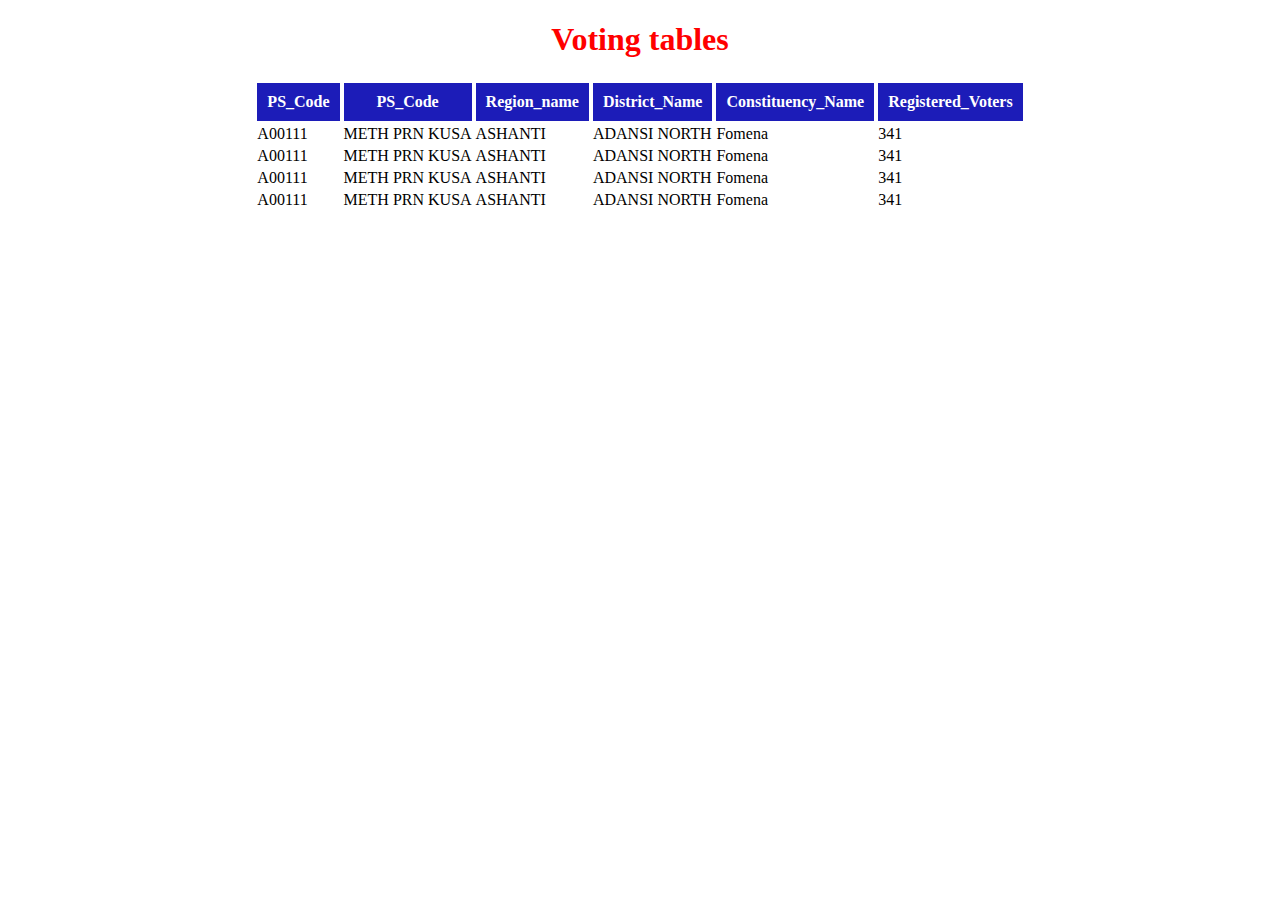
<file: pages/index.html>
<!DOCTYPE html>
<html lang="en">
  <head>
    <meta charset="UTF-8" />
    <meta http-equiv="X-UA-Compatible" content="IE=edge" />
    <meta name="viewport" content="width=device-width, initial-scale=1.0" />
    <title>voting table</title>

    <style>
        h1{
            color: red;
            text-align: center;
        }

        table{
            margin: auto;
        }
        thead tr th{
            background-color: rgb(28, 28, 184);
            color: #ffff;
            border: 1px solid white;
            padding: 10px;
        }
    </style>
  </head>
  <body>
    <h1>Voting tables</h1>

    <table>
      <thead>
        <tr>
          <th>PS_Code</th>
          <th>PS_Code</th>
          <th>Region_name</th>
          <th>District_Name</th>
          <th>Constituency_Name</th>
          <th>Registered_Voters</th>
        </tr>
      </thead>

      <tbody>
        <tr>
          <td>A00111</td>
          <td>METH PRN KUSA</td>
          <td>ASHANTI</td>
          <td>ADANSI NORTH</td>
          <td>Fomena</td>
          <td>341</td>
        </tr>

        <tr>
          <td>A00111</td>
          <td>METH PRN KUSA</td>
          <td>ASHANTI</td>
          <td>ADANSI NORTH</td>
          <td>Fomena</td>
          <td>341</td>
        </tr>
        <tr>
          <td>A00111</td>
          <td>METH PRN KUSA</td>
          <td>ASHANTI</td>
          <td>ADANSI NORTH</td>
          <td>Fomena</td>
          <td>341</td>
        </tr>
        <tr>
          <td>A00111</td>
          <td>METH PRN KUSA</td>
          <td>ASHANTI</td>
          <td>ADANSI NORTH</td>
          <td>Fomena</td>
          <td>341</td>
        </tr>
      </tbody>
    </table>
  </body>
</html>
</file>
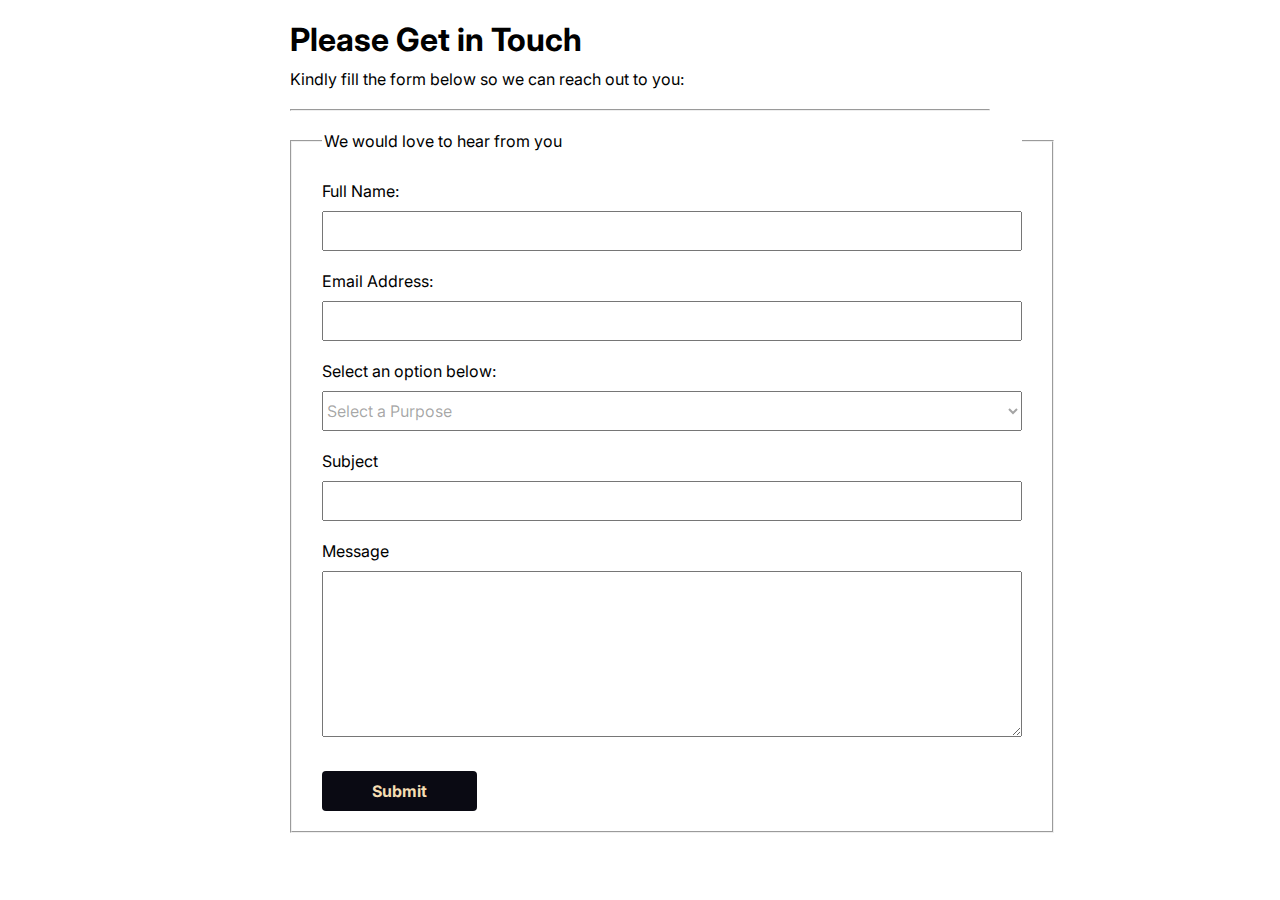
<file: pages/contact.html>
<!DOCTYPE html>
<html lang="en">
  <head>
    <meta charset="UTF-8" />
    <meta http-equiv="X-UA-Compatible" content="IE=edge" />
    <meta name="viewport" content="width=device-width, initial-scale=1.0" />
    <title>Contact Us</title>
    <link rel="stylesheet" href="css/contact.css" />
    <link
      href="https://fonts.googleapis.com/css2?family=Inter:wght@400;500;700&display=swap"
      rel="stylesheet"
    />
  </head>
  <body>
    <h1>Please Get in Touch</h1>
    <p>Kindly fill the form below so we can reach out to you:</p>
    <br />
    <hr />
    <br />

    <!-- Here is where our form goes into with all the embedded tags in it -->

    <form action="" method="post" class="form-container">
      <fieldset>
        <legend>We would love to hear from you</legend>
        <div>
          <!-- the label tag shows that type of input is required, this is especially for accessibility -->

          <label for="name"> Full Name: </label> <br />
          <input type="text" id="name" />
        </div>
        <br />
        <div>
          <label for="email"> Email Address: </label>
          <div>
            <input type="text" id="email" />
          </div>
        </div>
        <br />
        <!-- The select tag is to create a simple dropdown list -->

        <label for="purpose selection"> Select an option below:</label>
        <select name="purpose" id="purpose">
          <option value="Select a Purpose">Select a Purpose</option>
          <!-- The optgroup is to group related options in the dropdown list still embedded in the select content -->

          <optgroup label="Product Inquiries">
            <label for="product"></label>
            <option value="productnew">Product Question (New Customer)</option>
            <option value="productexisting">
              Product Support (Existing Customer)
            </option>
          </optgroup>
          <optgroup label="Request">
            <label for="request"></label>
            <option value="feedback">Feedback</option>
            <option value="productexisting">Feature Request</option>
          </optgroup>
          <optgroup label="Inquiries">
            <label for="request"></label>
            <option value="feedback">Advertising / Press Inquiries</option>
            <option value="productexisting">Business Inquiries</option>
          </optgroup>
          <option value="Select a Purpose">General Questions</option>
        </select>

        <div>
          <label for="subject"> Subject </label>
          <div>
            <input type="text" id="subject" />
          </div>
        </div>
        <br />

        <div>
          <label for="email"> Message </label>
          <div>
            <textarea
              name="message"
              id="message"
              cols="30"
              rows="10"
            ></textarea>
          </div>
        </div>
        <!-- Using an anchor tag to create a button using the universal selector to style the anchor tag then JavaScript connects it to the form -->

        <a href="#"> Submit </a>
      </fieldset>
    </form>
  </body>
</html>
</file>
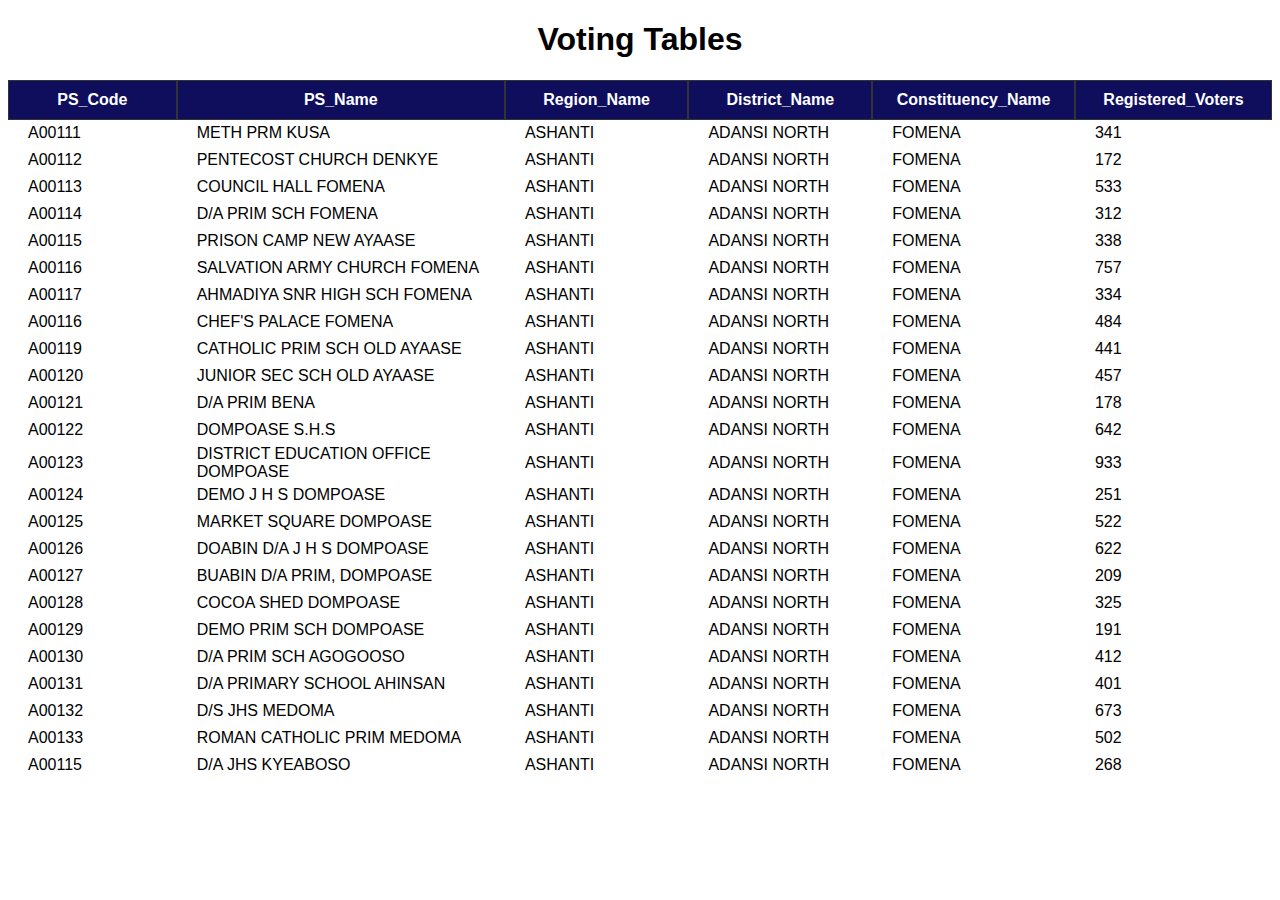
<file: pages/voting.html>
<!DOCTYPE html>
<html lang="en">
  <head>
    <meta charset="UTF-8" />
    <meta http-equiv="X-UA-Compatible" content="IE=edge" />
    <meta name="viewport" content="width=device-width, initial-scale=1.0" />
    <title>Voting Table</title>

    <style>
      body {
        font-family: "Arial", sans-serif;
      }

      h1 {
        text-align: center;
      }

      table {
        margin: auto;
        border-spacing: 0px;
      }
      thead tr th {
        background-color: rgb(14, 14, 93);
        color: white;
        border: 1px solid #333333;
        padding: 10px;
      }

      td{
        width: 200px;
        height: 25px;
        padding-left: 20px;
      }
    </style>
  </head>
  <body>
    <h1>Voting Tables</h1>
    <table>
      <thead>
        <tr>
          <th>PS_Code</th>
          <th style="width: 450px;">PS_Name</th>
          <th>Region_Name</th>
          <th>District_Name</th>
          <th>Constituency_Name</th>
          <th>Registered_Voters</th>
        </tr>
      </thead>

      <tbody>
        <tr>
          <td>A00111</td>
          <td>METH PRM KUSA</td>
          <td>ASHANTI</td>
          <td>ADANSI NORTH</td>
          <td>FOMENA</td>
          <td>341</td>
        </tr>

        <tr>
          <td>A00112</td>
          <td>PENTECOST CHURCH DENKYE</td>
          <td>ASHANTI</td>
          <td>ADANSI NORTH</td>
          <td>FOMENA</td>
          <td>172</td>
        </tr>
        <tr>
          <td>A00113</td>
          <td>COUNCIL HALL FOMENA</td>
          <td>ASHANTI</td>
          <td>ADANSI NORTH</td>
          <td>FOMENA</td>
          <td>533</td>
        </tr>
        <tr>
          <td>A00114</td>
          <td>D/A PRIM SCH FOMENA</td>
          <td>ASHANTI</td>
          <td>ADANSI NORTH</td>
          <td>FOMENA</td>
          <td>312</td>
        </tr>
        <tr>
          <td>A00115</td>
          <td>PRISON CAMP NEW AYAASE</td>
          <td>ASHANTI</td>
          <td>ADANSI NORTH</td>
          <td>FOMENA</td>
          <td>338</td>
        </tr>
        <tr>
          <td>A00116</td>
          <td>SALVATION ARMY CHURCH FOMENA</td>
          <td>ASHANTI</td>
          <td>ADANSI NORTH</td>
          <td>FOMENA</td>
          <td>757</td>
        </tr>
        <tr>
          <td>A00117</td>
          <td>AHMADIYA SNR HIGH SCH FOMENA</td>
          <td>ASHANTI</td>
          <td>ADANSI NORTH</td>
          <td>FOMENA</td>
          <td>334</td>
        </tr>
        <tr>
          <td>A00116</td>
          <td>CHEF'S PALACE FOMENA</td>
          <td>ASHANTI</td>
          <td>ADANSI NORTH</td>
          <td>FOMENA</td>
          <td>484</td>
        </tr>
        <tr>
          <td>A00119</td>
          <td>CATHOLIC PRIM SCH OLD AYAASE</td>
          <td>ASHANTI</td>
          <td>ADANSI NORTH</td>
          <td>FOMENA</td>
          <td>441</td>
        </tr>
        <tr>
          <td>A00120</td>
          <td>JUNIOR SEC SCH OLD AYAASE</td>
          <td>ASHANTI</td>
          <td>ADANSI NORTH</td>
          <td>FOMENA</td>
          <td>457</td>
        </tr>
        <tr>
          <td>A00121</td>
          <td>D/A PRIM BENA</td>
          <td>ASHANTI</td>
          <td>ADANSI NORTH</td>
          <td>FOMENA</td>
          <td>178</td>
        </tr>
        <tr>
          <td>A00122</td>
          <td>DOMPOASE S.H.S</td>
          <td>ASHANTI</td>
          <td>ADANSI NORTH</td>
          <td>FOMENA</td>
          <td>642</td>
        </tr>
        <tr>
          <td>A00123</td>
          <td>DISTRICT EDUCATION OFFICE DOMPOASE</td>
          <td>ASHANTI</td>
          <td>ADANSI NORTH</td>
          <td>FOMENA</td>
          <td>933</td>
        </tr>
        <tr>
          <td>A00124</td>
          <td>DEMO J H S DOMPOASE</td>
          <td>ASHANTI</td>
          <td>ADANSI NORTH</td>
          <td>FOMENA</td>
          <td>251</td>
        </tr>
        <tr>
          <td>A00125</td>
          <td>MARKET SQUARE DOMPOASE</td>
          <td>ASHANTI</td>
          <td>ADANSI NORTH</td>
          <td>FOMENA</td>
          <td>522</td>
        </tr>
        <tr>
          <td>A00126</td>
          <td>DOABIN D/A J H S DOMPOASE</td>
          <td>ASHANTI</td>
          <td>ADANSI NORTH</td>
          <td>FOMENA</td>
          <td>622</td>
        </tr>
        <tr>
          <td>A00127</td>
          <td>BUABIN D/A PRIM, DOMPOASE</td>
          <td>ASHANTI</td>
          <td>ADANSI NORTH</td>
          <td>FOMENA</td>
          <td>209</td>
        </tr>
        <tr>
          <td>A00128</td>
          <td>COCOA SHED DOMPOASE</td>
          <td>ASHANTI</td>
          <td>ADANSI NORTH</td>
          <td>FOMENA</td>
          <td>325</td>
        </tr>
        <tr>
          <td>A00129</td>
          <td>DEMO PRIM SCH DOMPOASE</td>
          <td>ASHANTI</td>
          <td>ADANSI NORTH</td>
          <td>FOMENA</td>
          <td>191</td>
        </tr>
        <tr>
          <td>A00130</td>
          <td>D/A PRIM SCH AGOGOOSO</td>
          <td>ASHANTI</td>
          <td>ADANSI NORTH</td>
          <td>FOMENA</td>
          <td>412</td>
        </tr>
        <tr>
          <td>A00131</td>
          <td>D/A PRIMARY SCHOOL AHINSAN</td>
          <td>ASHANTI</td>
          <td>ADANSI NORTH</td>
          <td>FOMENA</td>
          <td>401</td>
        </tr>
        <tr>
          <td>A00132</td>
          <td>D/S JHS MEDOMA</td>
          <td>ASHANTI</td>
          <td>ADANSI NORTH</td>
          <td>FOMENA</td>
          <td>673</td>
        </tr>
        <tr>
          <td>A00133</td>
          <td>ROMAN CATHOLIC PRIM MEDOMA</td>
          <td>ASHANTI</td>
          <td>ADANSI NORTH</td>
          <td>FOMENA</td>
          <td>502</td>
        </tr>
      </tbody>
      
      <tfoot>
        <tr>
          <td>A00115</td>
          <td>D/A JHS KYEABOSO</td>
          <td>ASHANTI</td>
          <td>ADANSI NORTH</td>
          <td>FOMENA</td>
          <td>268</td>
        </tr>
      </tfoot>
      
    </table>
  </body>
</html>
</file>
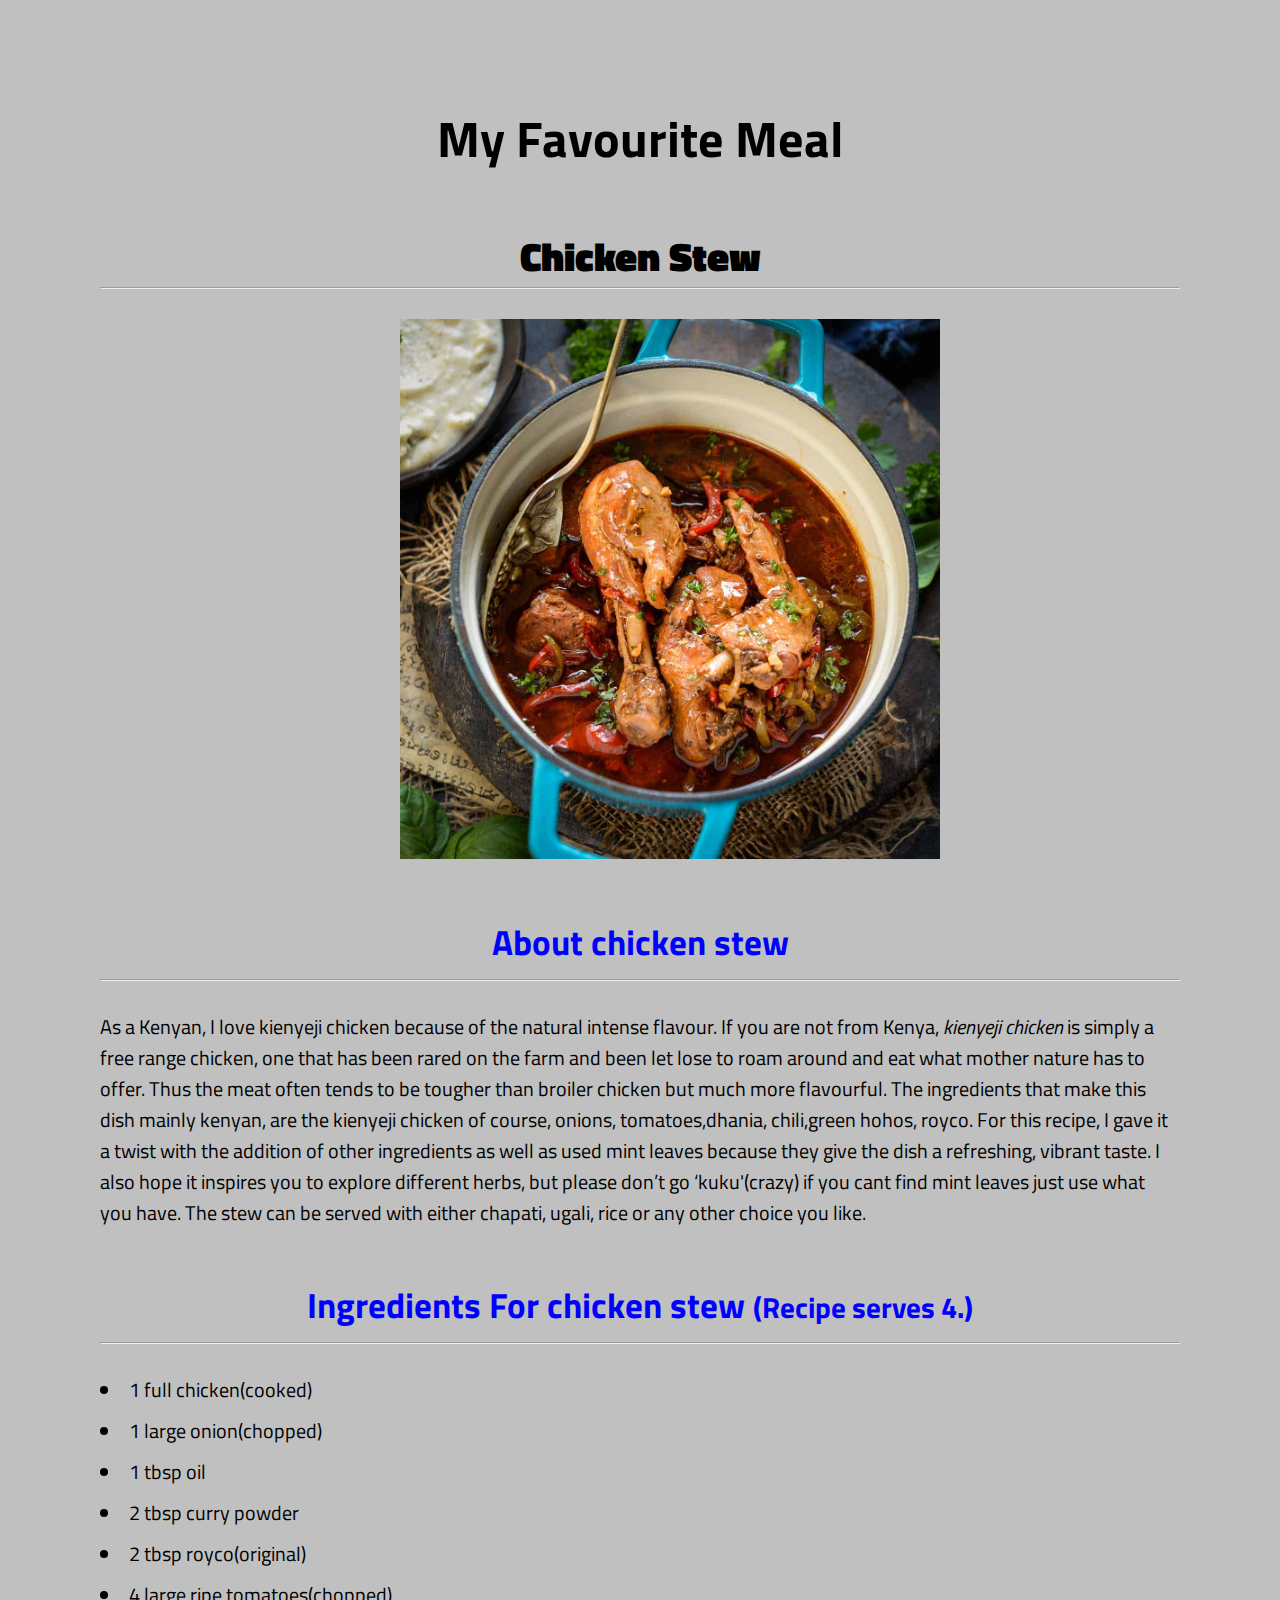
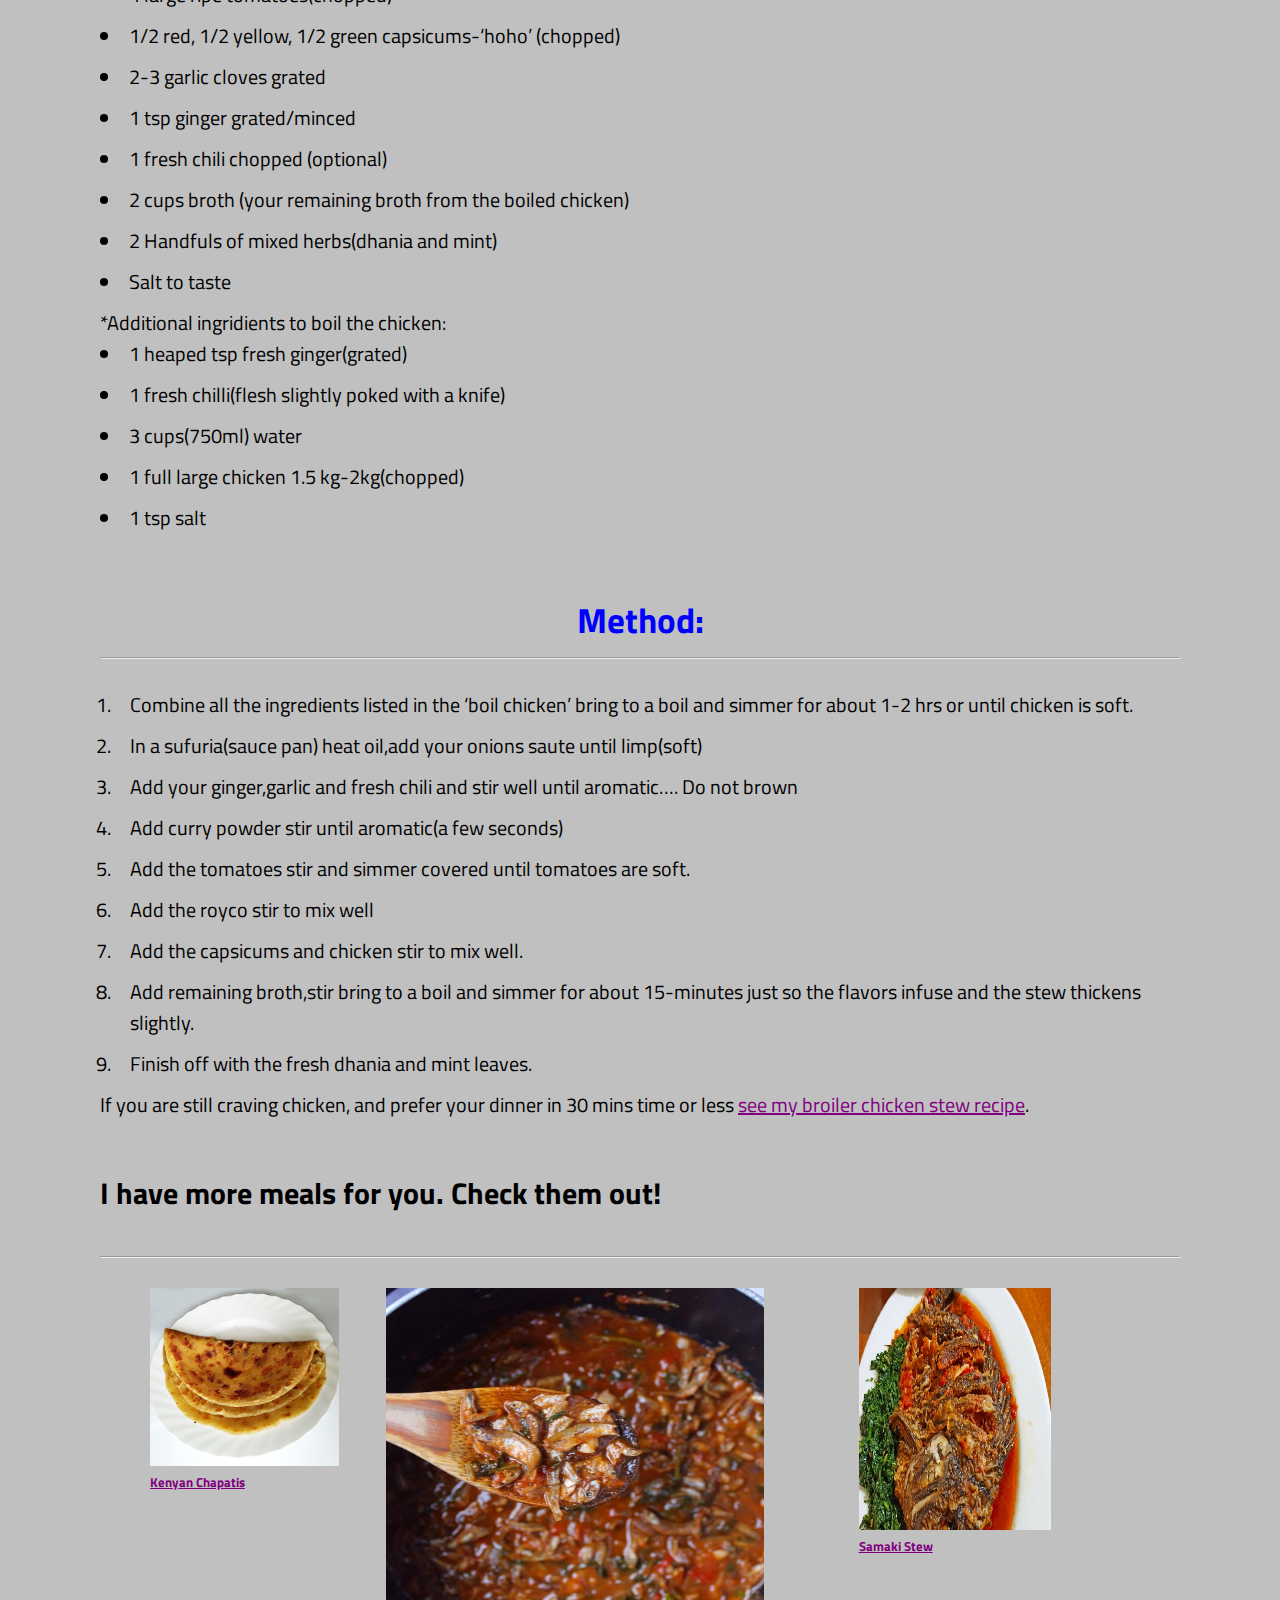
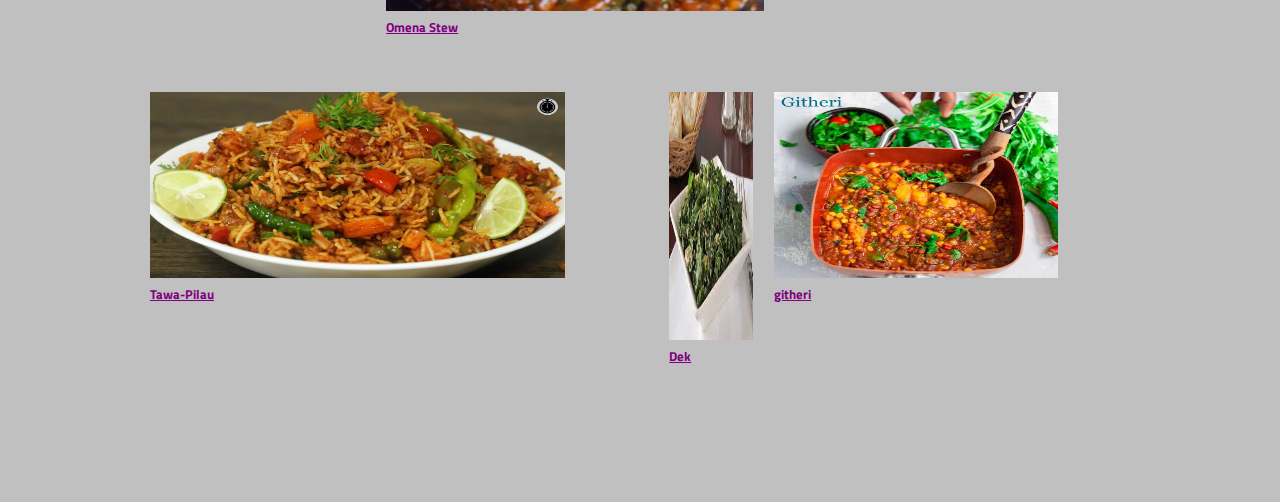
<file: recipe/recipe.html>
<!DOCTYPE html>
<html lang="en">
  <head>
    <meta charset="UTF-8" />
    <meta http-equiv="X-UA-Compatible" content="IE=edge" />
    <meta name="viewport" content="width=device-width, initial-scale=1.0" />
    <title>My Favourite Meal</title>
    <link rel="stylesheet" href="recipe.css" />
    <link rel="preconnect" href="https://fonts.googleapis.com">
<link rel="preconnect" href="https://fonts.gstatic.com" crossorigin>
<link href="https://fonts.googleapis.com/css2?family=Titillium+Web:ital,wght@0,200;0,300;1,200;1,300;1,400&display=swap" rel="stylesheet">

  </head>
  <body>
      <div class="content">
        <h1>My Favourite Meal</h1>
        <p>Chicken Stew</p>
        <hr />
        <div class="efo"> 
            <img
          src="images/Brown-Stew-Chicken-2-3.jpg"
          width="50%"  
          alt="chicken stew"
        /> </div>
        <section class="origin">
          <h3>About chicken stew</h3>
          <hr />
          <p>
            As a Kenyan, I love kienyeji chicken because of the natural intense flavour. 
            If you are not from Kenya, <i>kienyeji chicken</i>  is simply a free range chicken, 
            one that has been rared on the farm and been let lose to roam around and eat 
            what mother nature has to offer. Thus the meat often tends to be tougher than broiler 
            chicken but much more flavourful. The ingredients that make this dish mainly kenyan, 
            are the kienyeji chicken of course, onions, tomatoes,dhania, chili,green hohos, royco.

            For this recipe, I gave it a twist with the addition of other ingredients 
            as well as used mint leaves because they give the dish a refreshing, vibrant taste. 
            I also hope it inspires you to explore different herbs, 
            but please don’t go ‘kuku'(crazy) if you cant find mint leaves just use what you have.
            The stew can be served with either chapati, ugali, rice or any other choice you like.
          </p>
        </section>

        <section class="ingredients">
          <h3>
            Ingredients For chicken stew
            <small>(Recipe serves 4.)</small>
          </h3>
          <hr />
          <ul>
            <li>1 full chicken(cooked)</li>
            <li>1 large onion(chopped)</li>
            <li>1 tbsp oil</li>
            <li>2 tbsp curry powder</li>
            <li>2 tbsp royco(original)</li>
            <li>4 large ripe tomatoes(chopped)</li>
            <li>1/2 red, 1/2 yellow, 1/2 green capsicums-‘hoho’ (chopped)</li>
            <li>2-3 garlic cloves grated</li>
            <li>1 tsp ginger grated/minced</li>
            <li>1 fresh chili chopped (optional)</li>
            <li>2 cups broth (your remaining broth from the boiled chicken)</li>
            <li>2 Handfuls of mixed herbs(dhania and mint)</li>
            <li>Salt to taste</li>
            
            <span
              >*Additional ingridients to boil the chicken:
              <ul>
                <li>1 heaped tsp fresh ginger(grated)</li>
                <li>1 fresh chilli(flesh slightly poked with a knife)</li>
                <li>3 cups(750ml) water</li>
                <li>1 full large chicken 1.5 kg-2kg(chopped)</li>
                <li>1 tsp salt</li>
              </ul>
            </span>
          </ul>
        </section>

        

        <section class="prepare">
          <h3>Method:</h3>
          <hr />
          <ol>
            <li>
              Combine all the ingredients listed in the ‘boil chicken’ bring to a boil and simmer for about 1-2 hrs or until chicken is soft.
            </li>
            <li>
              In a sufuria(sauce pan) heat oil,add your onions saute until limp(soft)
            </li>
            <li>
              Add your ginger,garlic and fresh chili and stir well until aromatic…. Do not brown
            </li>
            <li>
              Add curry powder stir until aromatic(a few seconds)
            </li>
            <li>
              Add the tomatoes stir and simmer covered until tomatoes are soft.
            </li>
            <li>Add the royco stir to mix well </li>
            <li>Add the capsicums and chicken stir to mix well.</li>
            <li>Add remaining broth,stir bring to a boil and simmer for about 15-minutes just so the flavors infuse and the stew thickens slightly.</li>
            <li>Finish off with the fresh dhania and mint leaves.</li>
            <span>If you are still craving chicken, and prefer your dinner in 30 mins time or less <a href="#">see my broiler chicken stew recipe</a>.</span>
          </ol>
          
        </section>
        

        <section class="additional">
          <h3>I have more meals for you. Check them out!</h3>
          <hr />
          <div class="additional_meal">
            <div class="additional_top">
              <a href="#"
                ><img src="images/chapat.jpg" alt="chapati" width="80%" />
                <h5>Kenyan Chapatis</h5>
              </a>

              <a href="#"
                ><img
                  src="images/omena.jpg"
                  alt="omena"
                  width="80%"
                  height="80%"
                />
                <h5>Omena Stew</h5>
              </a>

              <a href="#"
                ><img
                  src="images/samaki.jpg"
                  alt="samaki"
                  width="60%"
                  height="60%"
                />
                <h5>Samaki Stew</h5>
              </a>
            </div>
            <div class="additional_bottom">
              <a href="#"
                ><img
                  src="images/Tawa-Pilau.jpg"
                  alt="pilau"
                  width="80%"
                  height="60%"
                />
                <h5>Tawa-Pilau</h5>
              </a>

              <a href="#"
                ><img
                  src="images/saga.jfif"
                  alt="Saga"
                  width="80%"
                  height="80%"
                />
                <h5>Dek</h5>
              </a>

              <a href="#"
                ><img
                  src="images/githeri.jpeg"
                  alt="githeri"
                  width="70%"
                  height="60%"
                />
                <h5>githeri</h5>
              </a>
            </div>
          </div>
        </section>
      </div>
  </body>
</html>
</file>
<file: pages/css/contact.css>
* {
    font-family: 'Inter', sans-serif;
    width: 700px;
    margin: auto;
    box-sizing: border-box;
}

h1 {
    margin: 20px 0 10px 0;
}

fieldset {
    padding: 30px;
    margin-bottom: 30px;
}

input {
    margin-top: 10px;
    height: 40px;
}

select {
    height: 40px;
    font-size: 16px;
    margin: 10px 0 20px 0;
    color: rgba(0, 0, 0, 0.356);
}

#message {
    margin-top: 10px;
    margin-bottom: 40px;
}

a {
    text-decoration: none;
    padding: 10px 50px;
    color: wheat;
    background-color: rgb(10, 10, 19);
    border-radius: 4px;
    font-weight: 700;
}
</file>
<file: recipe/recipe.css>
* {
    margin: 0;
    padding: 0;
    box-sizing: border-box;
}

body {
    font-family: 'Titillium Web', sans-serif;
    background-color: #c0c0c0;

}
a {
    color: purple;
  }
  
  a:visited {
    color: purple;
  }
  
  a:hover {
    color: brown;
  }
  
  a:active {
    color: brown;
  }

.content {
    margin: 100px;
}

.content h1{
    text-align: center;
    margin-bottom: 50px;
    font-size: 50px;
}

.content p {
    text-align: center;
    font-weight: 800;
    font-size: 40px;
}

hr {
    margin-bottom: 30px;
}

.origin h3, .ingredients h3, .prepare h3 {
    text-align: center;
    font-size: 35px;
    padding-bottom: 10px;
    color: blue;
}

.origin p {
    text-align: left;
    font-size: 20px;
    font-weight: 500;
    padding-bottom: 50px;
}

li {
    list-style: inside;
    font-size: 20px;
    padding-bottom: 10px;
}

ul span {
    font-size: 20px;
}

ul {
    margin-bottom: 50px;
}
ol{
    margin-bottom: 50px;
}
ol span {
    font-size: 20px;
}
.prepare li {
    list-style: numeric;
    padding-left: 15px;
    margin-left: 15px;
}

.additional h3 {
    font-size: 30px;
    padding-bottom: 40px;
}

.additional_meal {
    display: flex;
    flex-direction: column;
}

.additional_top, .additional_bottom {
    display: flex;
    flex-direction: row;
    margin-left: 50px;
}

.efo img {
    margin: 0 300px 50px 300px !important;
}
</file>
